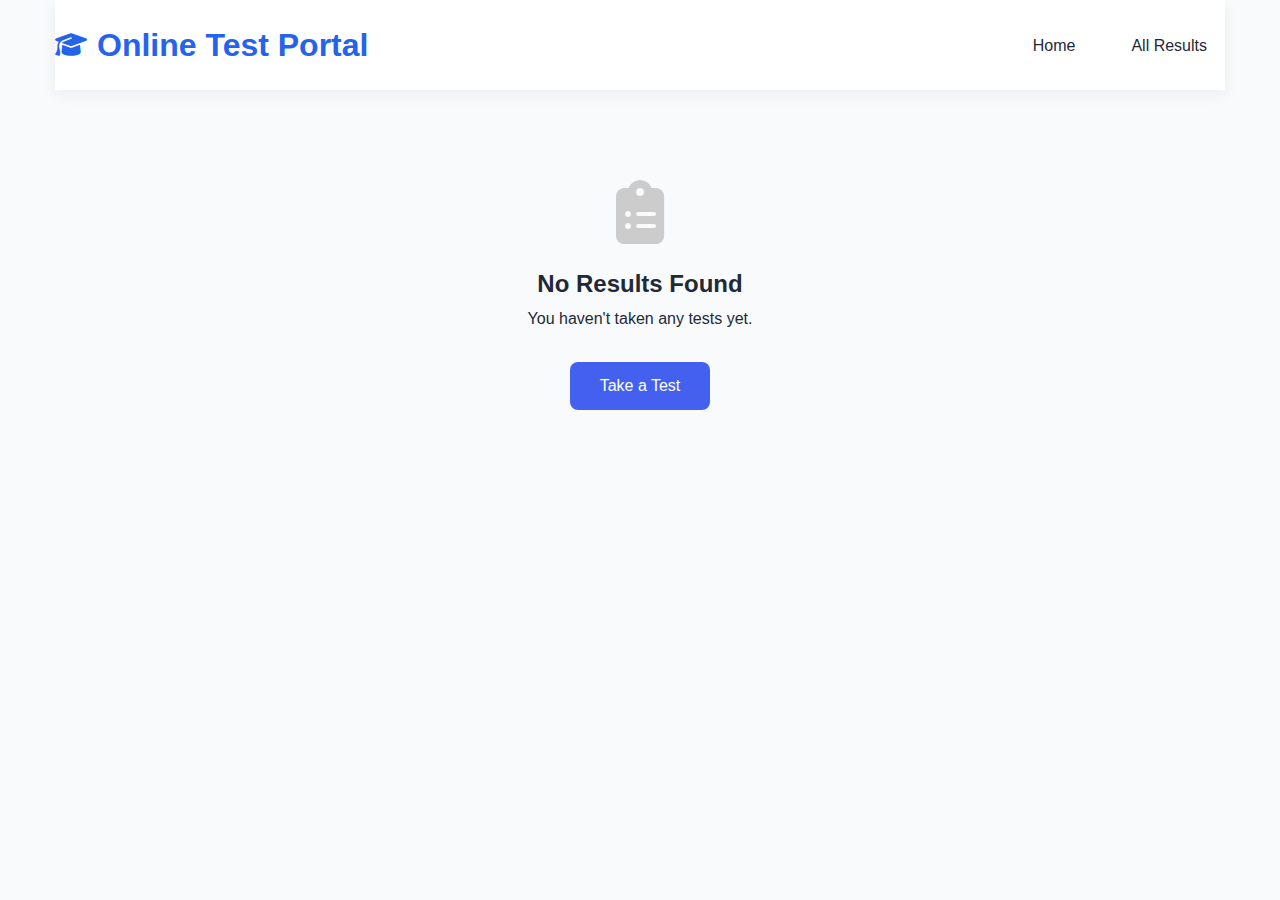
<file: results.html>
<!DOCTYPE html>
<html lang="en">

<head>
    <meta charset="UTF-8">
    <meta name="viewport" content="width=device-width, initial-scale=1.0">
    <title>Online Test | Results</title>
    <link rel="stylesheet" href="style.css">
    <link rel="stylesheet" href="https://cdnjs.cloudflare.com/ajax/libs/font-awesome/6.4.0/css/all.min.css">
    <style>
        /* Results Page Specific */
        .results-container {
            max-width: 1000px;
            margin: 0 auto;
            padding: 30px;
        }

        .results-header {
            text-align: center;
            background: linear-gradient(135deg, #4361ee, #3a0ca3);
            color: white;
            padding: 40px;
            border-radius: 15px;
            margin-bottom: 30px;
        }

        .score-circle {
            width: 150px;
            height: 150px;
            margin: 20px auto;
            position: relative;
        }

        .score-circle svg {
            width: 100%;
            height: 100%;
            transform: rotate(-90deg);
        }

        .score-circle circle {
            fill: none;
            stroke-width: 10;
            stroke-linecap: round;
        }

        .score-circle .bg {
            stroke: #eee;
        }

        .score-circle .progress {
            stroke: #4CAF50;
            stroke-dasharray: 440;
            stroke-dashoffset: 440;
            transition: stroke-dashoffset 1s ease;
        }

        .score-value {
            position: absolute;
            top: 50%;
            left: 50%;
            transform: translate(-50%, -50%);
            font-size: 36px;
            font-weight: bold;
            color: white;
        }

        .stats-grid {
            display: grid;
            grid-template-columns: repeat(4, 1fr);
            gap: 15px;
            margin: 30px 0;
        }

        .stat-box {
            padding: 20px;
            border-radius: 10px;
            text-align: center;
        }

        .stat-correct {
            background: #e8f5e9;
            border: 2px solid #4CAF50;
        }

        .stat-wrong {
            background: #ffebee;
            border: 2px solid #f44336;
        }

        .stat-unattempted {
            background: #f5f5f5;
            border: 2px solid #9e9e9e;
        }

        .stat-total {
            background: #e3f2fd;
            border: 2px solid #2196F3;
        }

        .stat-number {
            font-size: 28px;
            font-weight: bold;
            margin-bottom: 5px;
        }

        .stat-label {
            font-size: 14px;
            color: #666;
        }

        .details-box {
            background: white;
            padding: 25px;
            border-radius: 10px;
            box-shadow: 0 3px 15px rgba(0, 0, 0, 0.1);
            margin: 30px 0;
        }

        .detail-row {
            display: flex;
            justify-content: space-between;
            padding: 12px 0;
            border-bottom: 1px solid #eee;
        }

        .detail-row:last-child {
            border-bottom: none;
        }

        .detail-label {
            font-weight: 600;
            color: #333;
        }

        .detail-value {
            color: #666;
        }

        .performance-message {
            text-align: center;
            padding: 20px;
            border-radius: 10px;
            margin: 25px 0;
            font-size: 18px;
        }

        .performance-excellent {
            background: #e8f5e9;
            color: #2e7d32;
        }

        .performance-good {
            background: #fff3e0;
            color: #ef6c00;
        }

        .performance-poor {
            background: #ffebee;
            color: #c62828;
        }

        .action-buttons {
            display: flex;
            justify-content: center;
            gap: 20px;
            margin: 30px 0;
        }

        .btn-action {
            padding: 15px 30px;
            border: none;
            border-radius: 8px;
            font-size: 16px;
            font-weight: 600;
            cursor: pointer;
            transition: all 0.3s;
            display: flex;
            align-items: center;
            gap: 10px;
        }

        .btn-home {
            background: #4361ee;
            color: white;
        }

        .btn-retake {
            background: #4CAF50;
            color: white;
        }

        .btn-download {
            background: #ff9800;
            color: white;
        }

        .btn-action:hover {
            transform: translateY(-3px);
            box-shadow: 0 10px 20px rgba(0, 0, 0, 0.2);
        }

        /* NEW: Question Review Section */
        .question-review-section {
            margin: 50px 0;
        }

        .question-review-header {
            display: flex;
            justify-content: space-between;
            align-items: center;
            margin-bottom: 30px;
            padding-bottom: 15px;
            border-bottom: 2px solid #4361ee;
        }

        .question-review-header h2 {
            color: #333;
            margin: 0;
        }

        .toggle-review-btn {
            background: #4361ee;
            color: white;
            border: none;
            padding: 10px 20px;
            border-radius: 5px;
            cursor: pointer;
            display: flex;
            align-items: center;
            gap: 8px;
        }

        .questions-container {
            display: none;
            /* Hidden by default, shown when clicked */
            margin-top: 20px;
        }

        .questions-container.show {
            display: block;
        }

        .question-review-item {
            background: white;
            border-radius: 10px;
            padding: 25px;
            margin-bottom: 20px;
            box-shadow: 0 3px 15px rgba(0, 0, 0, 0.1);
            border-left: 5px solid #ddd;
        }

        .question-review-item.correct {
            border-left-color: #4CAF50;
            background: linear-gradient(to right, rgba(76, 175, 80, 0.05), white);
        }

        .question-review-item.wrong {
            border-left-color: #f44336;
            background: linear-gradient(to right, rgba(244, 67, 54, 0.05), white);
        }

        .question-review-item.unattempted {
            border-left-color: #9e9e9e;
            background: linear-gradient(to right, rgba(158, 158, 158, 0.05), white);
        }

        .question-header {
            display: flex;
            justify-content: space-between;
            align-items: flex-start;
            margin-bottom: 20px;
        }

        .question-number {
            background: #4361ee;
            color: white;
            width: 40px;
            height: 40px;
            border-radius: 50%;
            display: flex;
            align-items: center;
            justify-content: center;
            font-weight: bold;
            font-size: 18px;
        }

        .question-status {
            padding: 5px 15px;
            border-radius: 20px;
            font-size: 14px;
            font-weight: 600;
        }

        .status-correct {
            background: #e8f5e9;
            color: #2e7d32;
        }

        .status-wrong {
            background: #ffebee;
            color: #c62828;
        }

        .status-unattempted {
            background: #f5f5f5;
            color: #616161;
        }

        .question-text {
            font-size: 18px;
            font-weight: 600;
            color: #333;
            margin-bottom: 25px;
            line-height: 1.5;
        }

        .answer-details {
            display: grid;
            grid-template-columns: repeat(auto-fit, minmax(300px, 1fr));
            gap: 20px;
            margin-top: 20px;
        }

        .answer-box {
            padding: 20px;
            border-radius: 8px;
            background: #f8f9fa;
        }

        .answer-box h4 {
            margin-top: 0;
            margin-bottom: 15px;
            color: #333;
            font-size: 16px;
        }

        .user-answer {
            background: #ffebee;
            border: 1px solid #ffcdd2;
        }

        .correct-answer {
            background: #e8f5e9;
            border: 1px solid #c8e6c9;
        }

        .options-list {
            margin-top: 15px;
        }

        .option-item {
            padding: 10px;
            margin-bottom: 8px;
            border-radius: 5px;
            background: white;
            border: 2px solid #e0e0e0;
        }

        .option-item.correct {
            background: #e8f5e9;
            border-color: #4CAF50;
            font-weight: 600;
        }

        .option-item.selected {
            background: #fff3e0;
            border-color: #ff9800;
        }

        .option-label {
            display: inline-block;
            width: 25px;
            height: 25px;
            background: #e0e0e0;
            border-radius: 50%;
            text-align: center;
            line-height: 25px;
            margin-right: 10px;
            font-weight: bold;
        }

        .option-item.correct .option-label {
            background: #4CAF50;
            color: white;
        }

        .option-item.selected .option-label {
            background: #ff9800;
            color: white;
        }

        .fill-blank-answer {
            padding: 12px;
            background: white;
            border-radius: 5px;
            border: 2px solid #e0e0e0;
            font-family: monospace;
            font-size: 16px;
        }

        .true-false-answer {
            display: inline-block;
            padding: 8px 20px;
            border-radius: 5px;
            font-weight: 600;
        }

        .true-false-true {
            background: #e8f5e9;
            color: #2e7d32;
        }

        .true-false-false {
            background: #ffebee;
            color: #c62828;
        }

        .question-type {
            font-size: 14px;
            color: #666;
            margin-top: 10px;
            font-style: italic;
        }

        @media (max-width: 768px) {
            .stats-grid {
                grid-template-columns: repeat(2, 1fr);
            }

            .action-buttons {
                flex-direction: column;
            }

            .btn-action {
                width: 100%;
                justify-content: center;
            }

            .answer-details {
                grid-template-columns: 1fr;
            }

            .question-header {
                flex-direction: column;
                gap: 15px;
            }
        }

        /* QR Code Button Styling */
        .btn-qr {
            background: linear-gradient(135deg, #9c27b0, #673ab7);
            color: white;
        }

        .btn-qr:hover {
            background: linear-gradient(135deg, #7b1fa2, #512da8);
        }

        /* QR Modal Styling */
        .qr-modal {
            position: fixed;
            top: 0;
            left: 0;
            width: 100%;
            height: 100%;
            background: rgba(0, 0, 0, 0.8);
            display: flex;
            justify-content: center;
            align-items: center;
            z-index: 9999;
        }

        .qr-modal-content {
            background: white;
            padding: 30px;
            border-radius: 15px;
            text-align: center;
            max-width: 400px;
            width: 90%;
            box-shadow: 0 10px 40px rgba(0, 0, 0, 0.3);
        }

        .qr-modal-header {
            display: flex;
            justify-content: space-between;
            align-items: center;
            margin-bottom: 20px;
        }

        .qr-modal-header h2 {
            margin: 0;
            color: #333;
        }

        .qr-close-btn {
            background: none;
            border: none;
            font-size: 1.5rem;
            cursor: pointer;
            color: #666;
        }

        .qr-code-container {
            margin: 20px auto;
            padding: 20px;
            background: white;
            border: 2px dashed #4361ee;
            border-radius: 10px;
            display: inline-block;
        }

        .result-preview {
            background: #f8f9fa;
            padding: 15px;
            border-radius: 8px;
            margin: 20px 0;
            text-align: left;
            font-size: 12px;
            max-height: 150px;
            overflow-y: auto;
            font-family: monospace;
        }

        .qr-modal-buttons {
            display: flex;
            gap: 10px;
            margin-top: 20px;
        }

        .qr-modal-btn {
            flex: 1;
            padding: 12px;
            border: none;
            border-radius: 8px;
            cursor: pointer;
            font-weight: 600;
        }

        .qr-modal-btn-close {
            background: #666;
            color: white;
        }

        .qr-modal-btn-download {
            background: #4361ee;
            color: white;
            display: flex;
            align-items: center;
            justify-content: center;
            gap: 8px;
        }
    </style>
</head>

<body>
    <div class="container">
        <header>
            <nav class="navbar">
                <div class="logo">
                    <i class="fas fa-graduation-cap"></i>
                    <h1>Online Test Portal</h1>
                </div>
                <ul class="nav-links">
                    <li><a href="index.html">Home</a></li>
                    <li><a href="#" onclick="showAllResults()">All Results</a></li>
                </ul>
            </nav>
        </header>

        <main class="results-container" id="results-container">
            <!-- Results will be loaded here -->
        </main>
    </div>

    <script>
        document.addEventListener('DOMContentLoaded', function () {
            const container = document.getElementById('results-container');

            // Get latest result
            const results = JSON.parse(localStorage.getItem('testResults')) || [];

            if (results.length === 0) {
                container.innerHTML = `
                    <div style="text-align: center; padding: 60px 20px;">
                        <i class="fas fa-clipboard-list" style="font-size: 4rem; color: #ccc; margin-bottom: 20px;"></i>
                        <h2>No Results Found</h2>
                        <p>You haven't taken any tests yet.</p>
                        <button onclick="window.location.href='index.html'" style="margin-top: 30px; padding: 15px 30px; background: #4361ee; color: white; border: none; border-radius: 8px; font-size: 16px; cursor: pointer;">
                            Take a Test
                        </button>
                    </div>
                `;
                return;
            }

            const result = results[results.length - 1];

            // Performance message
            let performanceClass = '';
            let message = '';
            let icon = '';

            if (result.score >= 80) {
                performanceClass = 'performance-excellent';
                message = 'Excellent! Outstanding performance!';
                icon = 'trophy';
            } else if (result.score >= 60) {
                performanceClass = 'performance-good';
                message = 'Good job! Well done!';
                icon = 'award';
            } else {
                performanceClass = 'performance-poor';
                message = 'Keep practicing! You can do better!';
                icon = 'lightbulb';
            }

            // Create HTML
            const html = `
                <div class="results-header">
                    <h1>Test Results</h1>
                    <p>${result.testTitle || 'Test Completed'}</p>
                    
                    <div class="score-circle">
                        <svg>
                            <circle class="bg" cx="75" cy="75" r="70"></circle>
                            <circle class="progress" cx="75" cy="75" r="70"></circle>
                        </svg>
                        <div class="score-value" id="score-value">${result.score}%</div>
                    </div>
                </div>
                
                <div class="performance-message ${performanceClass}">
                    <i class="fas fa-${icon}"></i>
                    ${message}
                </div>
                
                <div class="stats-grid">
                    <div class="stat-box stat-correct">
                        <div class="stat-number">${result.correct}</div>
                        <div class="stat-label">Correct</div>
                    </div>
                    <div class="stat-box stat-wrong">
                        <div class="stat-number">${result.wrong}</div>
                        <div class="stat-label">Wrong</div>
                    </div>
                    <div class="stat-box stat-unattempted">
                        <div class="stat-number">${result.unattempted}</div>
                        <div class="stat-label">Unattempted</div>
                    </div>
                    <div class="stat-box stat-total">
                        <div class="stat-number">${result.total}</div>
                        <div class="stat-label">Total</div>
                    </div>
                </div>
                
                <div class="details-box">
                    <h3 style="margin-bottom: 20px; color: #333;">Test Details</h3>
                    <div class="detail-row">
                        <span class="detail-label">Student Name:</span>
                        <span class="detail-value">${result.name}</span>
                    </div>
                    <div class="detail-row">
                        <span class="detail-label">Course:</span>
                        <span class="detail-value">${result.course}</span>
                    </div>
                    <div class="detail-row">
                        <span class="detail-label">Batch:</span>
                        <span class="detail-value">${result.batch}</span>
                    </div>
                    <div class="detail-row">
                        <span class="detail-label">Test Date:</span>
                        <span class="detail-value">${new Date(result.date).toLocaleDateString()}</span>
                    </div>
                    <div class="detail-row">
                        <span class="detail-label">Test Time:</span>
                        <span class="detail-value">${new Date(result.date).toLocaleTimeString()}</span>
                    </div>
                </div>
                
                <div class="action-buttons">
                    <button class="btn-action btn-home" onclick="window.location.href='index.html'">
                        <i class="fas fa-home"></i> Home
                    </button>
                    <button class="btn-action btn-retake" onclick="window.location.href='index.html'">
                        <i class="fas fa-redo"></i> Take Another Test
                    </button>
                    <button class="btn-action btn-qr" onclick="showQRModal()">
                        <i class="fas fa-qrcode"></i> Share Result
                    </button>
                    <button class="btn-action btn-download" onclick="downloadResults()">
                        <i class="fas fa-download"></i> Download Results
                    </button>
                </div>
                
                <!-- NEW: Question Review Section -->
                ${result.questions ? `
                <div class="question-review-section">
                    <div class="question-review-header">
                        <h2><i class="fas fa-list-check"></i> Question Review</h2>
                        <button class="toggle-review-btn" id="toggle-review-btn">
                            <i class="fas fa-eye"></i> Show Question Review
                        </button>
                    </div>
                    
                    <div class="questions-container" id="questions-container">
                        ${generateQuestionReviewHTML(result.questions)}
                    </div>
                </div>
                ` : ''}
            `;

            container.innerHTML = html;

            // Animate score circle
            setTimeout(() => {
                const progress = document.querySelector('.progress');
                const offset = 440 - (440 * result.score) / 100;
                progress.style.strokeDashoffset = offset;
            }, 500);

            // Add toggle functionality for question review
            const toggleBtn = document.getElementById('toggle-review-btn');
            const questionsContainer = document.getElementById('questions-container');

            if (toggleBtn && questionsContainer) {
                toggleBtn.addEventListener('click', function () {
                    questionsContainer.classList.toggle('show');
                    if (questionsContainer.classList.contains('show')) {
                        this.innerHTML = '<i class="fas fa-eye-slash"></i> Hide Question Review';
                    } else {
                        this.innerHTML = '<i class="fas fa-eye"></i> Show Question Review';
                    }
                });
            }
        });

        // Generate HTML for question review
        function generateQuestionReviewHTML(questions) {
            let html = '';

            questions.forEach((q, index) => {
                const statusClass = q.status === 'correct' ? 'correct' :
                    q.status === 'wrong' ? 'wrong' : 'unattempted';
                const statusText = q.status === 'correct' ? 'Correct' :
                    q.status === 'wrong' ? 'Wrong' : 'Not Attempted';
                const statusClassSmall = q.status === 'correct' ? 'status-correct' :
                    q.status === 'wrong' ? 'status-wrong' : 'status-unattempted';

                html += `
                    <div class="question-review-item ${statusClass}">
                        <div class="question-header">
                            <div class="question-number">${index + 1}</div>
                            <div class="question-status ${statusClassSmall}">${statusText}</div>
                        </div>
                        
                        <div class="question-text">${q.question}</div>
                        
                        <div class="question-type">
                            Type: ${getQuestionTypeLabel(q.type)}
                        </div>
                        
                        ${generateAnswerDetailsHTML(q)}
                    </div>
                `;
            });

            return html;
        }

        // Generate answer details HTML based on question type
        function generateAnswerDetailsHTML(q) {
            let html = '<div class="answer-details">';

            // User Answer
            html += `
                <div class="answer-box user-answer">
                    <h4><i class="fas fa-user-check"></i> Your Answer</h4>
                    ${formatUserAnswer(q)}
                </div>
            `;

            // Correct Answer (only show if wrong or unattempted)
            if (q.status !== 'correct') {
                html += `
                    <div class="answer-box correct-answer">
                        <h4><i class="fas fa-check-circle"></i> Correct Answer</h4>
                        ${formatCorrectAnswer(q)}
                    </div>
                `;
            }

            html += '</div>';
            return html;
        }

        // Format user answer based on question type
        function formatUserAnswer(q) {
            if (q.userAnswer === null || q.userAnswer === '') {
                return '<div style="color: #666; font-style: italic;">Not attempted</div>';
            }

            if (q.type === 'mcq') {
                let optionsHtml = '<div class="options-list">';
                q.options.forEach((option, index) => {
                    const isSelected = option === q.userAnswer;
                    const isCorrect = option === q.correctAnswer;
                    let optionClass = 'option-item';

                    if (isCorrect) optionClass += ' correct';
                    if (isSelected) optionClass += ' selected';

                    optionsHtml += `
                        <div class="${optionClass}">
                            <span class="option-label">${String.fromCharCode(65 + index)}</span>
                            ${option}
                            ${isSelected ? ' <span style="color: #ff9800;">(Your Choice)</span>' : ''}
                            ${isCorrect ? ' <span style="color: #4CAF50;">(Correct)</span>' : ''}
                        </div>
                    `;
                });
                optionsHtml += '</div>';
                return optionsHtml;

            } else if (q.type === 'truefalse') {
                const answerClass = q.userAnswer ? 'true-false-true' : 'true-false-false';
                const answerText = q.userAnswer ? 'True' : 'False';
                return `<div class="true-false-answer ${answerClass}">${answerText}</div>`;

            } else if (q.type === 'fillblank') {
                return `<div class="fill-blank-answer">${q.userAnswer || 'Not answered'}</div>`;
            }

            return `<div>${q.userAnswer}</div>`;
        }

        // Format correct answer based on question type
        function formatCorrectAnswer(q) {
            if (q.type === 'mcq') {
                let optionsHtml = '<div class="options-list">';
                q.options.forEach((option, index) => {
                    const isCorrect = option === q.correctAnswer;
                    const optionClass = isCorrect ? 'option-item correct' : 'option-item';

                    optionsHtml += `
                        <div class="${optionClass}">
                            <span class="option-label">${String.fromCharCode(65 + index)}</span>
                            ${option}
                            ${isCorrect ? ' <span style="color: #4CAF50;">(Correct Answer)</span>' : ''}
                        </div>
                    `;
                });
                optionsHtml += '</div>';
                return optionsHtml;

            } else if (q.type === 'truefalse') {
                const answerClass = q.correctAnswer ? 'true-false-true' : 'true-false-false';
                const answerText = q.correctAnswer ? 'True' : 'False';
                return `<div class="true-false-answer ${answerClass}">${answerText}</div>`;

            } else if (q.type === 'fillblank') {
                return `<div class="fill-blank-answer">${q.correctAnswer}</div>`;
            }

            return `<div>${q.correctAnswer}</div>`;
        }

        // Get question type label
        function getQuestionTypeLabel(type) {
            const labels = {
                'mcq': 'Multiple Choice (MCQ)',
                'truefalse': 'True/False',
                'fillblank': 'Fill in the Blank'
            };
            return labels[type] || type;
        }

        function showAllResults() {
            alert('All results would be shown here in a modal or separate page.');
        }

        function downloadResults() {
            const results = JSON.parse(localStorage.getItem('testResults')) || [];
            const result = results[results.length - 1];

            if (!result) {
                alert('No results to download!');
                return;
            }

            // Create detailed content with questions
            let content = `
Online Test Portal - Detailed Test Result
=========================================

STUDENT INFORMATION
===================
Name: ${result.name}
Course: ${result.course}
Batch: ${result.batch}
Test Date: ${new Date(result.date).toLocaleDateString()}
Test Time: ${new Date(result.date).toLocaleTimeString()}
Test Title: ${result.testTitle || 'N/A'}

PERFORMANCE SUMMARY
===================
Score: ${result.score}%
Correct Answers: ${result.correct}
Wrong Answers: ${result.wrong}
Unattempted: ${result.unattempted}
Total Questions: ${result.total}

STATUS: ${result.score >= 60 ? 'PASS' : 'FAIL'}

`;

            // Add question details if available
            if (result.questions && result.questions.length > 0) {
                content += `\nQUESTION-WISE ANALYSIS\n======================\n\n`;

                result.questions.forEach((q, index) => {
                    content += `Q${index + 1}: ${q.question}\n`;
                    content += `Type: ${getQuestionTypeLabel(q.type)}\n`;
                    content += `Your Answer: ${q.userAnswer || 'Not attempted'}\n`;
                    content += `Correct Answer: ${q.correctAnswer}\n`;
                    content += `Status: ${q.status === 'correct' ? '✓ CORRECT' : q.status === 'wrong' ? '✗ WRONG' : '○ UNATTEMPTED'}\n`;
                    content += `----------------------------------------\n\n`;
                });
            }

            content += `\nGenerated on: ${new Date().toLocaleString()}\n© Online Test Portal 2025 | All Rights Reserved\n | DESIGNED BY MD ARSHAD ALI\n`;

            const blob = new Blob([content], { type: 'text/plain' });
            const url = URL.createObjectURL(blob);
            const a = document.createElement('a');
            a.href = url;
            a.download = `Detailed_Result_${result.name}_${new Date().toISOString().split('T')[0]}.txt`;
            document.body.appendChild(a);
            a.click();
            document.body.removeChild(a);
            URL.revokeObjectURL(url);

            alert('Detailed results downloaded successfully!');
        }








        // ==================== SIMPLE QR CODE (NO LIBRARY NEEDED) ====================


        function showQRModal() {
            const results = JSON.parse(localStorage.getItem('testResults')) || [];
            const result = results[results.length - 1];

            if (!result) {
                alert('No results found!');
                return;
            }

            // Simple QR text WITHOUT questions
            const qrText = `📊 TEST RESULT

👤 STUDENT
Name: ${result.name}
Course: ${result.course}
Batch: ${result.batch}
Date: ${new Date(result.date).toLocaleDateString()}
Time: ${new Date(result.date).toLocaleTimeString()}

📈 PERFORMANCE
Score: ${result.score}%
Correct: ${result.correct}/${result.total}
Wrong: ${result.wrong}
Skipped: ${result.unattempted}
Status: ${result.score >= 60 ? 'PASS ✅' : 'FAIL ❌'}

${result.questions ? `📋 Total Questions: ${result.questions.length}` : ''}

⏳ Generated: ${new Date().toLocaleString()}
© Online Test Portal`;

            // Create modal
            const modalHTML = `
        <div id="qrModal" style="
            position: fixed;
            top: 0; left: 0;
            width: 100%; height: 100%;
            background: linear-gradient(135deg, #667eea 0%, #764ba2 100%);
            display: flex;
            justify-content: center;
            align-items: center;
            z-index: 9999;
        ">
            <div style="
                background: white;
                padding: 30px;
                border-radius: 20px;
                width: 90%;
                max-width: 400px;
                text-align: center;
                box-shadow: 0 25px 50px rgba(0,0,0,0.4);
            ">
                <div style="
                    background: linear-gradient(135deg, #9c27b0, #7b1fa2);
                    color: white;
                    padding: 20px;
                    border-radius: 15px;
                    margin: -30px -30px 30px -30px;
                ">
                    <h2 style="margin: 0; font-size: 1.5rem;">
                        <i class="fas fa-qrcode"></i> 
                        Result QR
                    </h2>
                    <p style="margin: 10px 0 0 0; opacity: 0.9; font-size: 14px;">
                        Scan to view result summary
                    </p>
                </div>
                
                <!-- QR Code -->
                <div style="margin-bottom: 25px;">
                    <img src="https://api.qrserver.com/v1/create-qr-code/?size=200x200&data=${encodeURIComponent(qrText)}&color=000000&bgcolor=ffffff&margin=10" 
                         alt="QR Code"
                         style="width: 200px; height: 200px; border: 3px solid #9c27b0; border-radius: 10px;">
                </div>
                
                <!-- Info Box -->
                <div style="background: #f3e5f5; padding: 15px; border-radius: 10px; margin-bottom: 20px; text-align: left;">
                    <div style="color: #7b1fa2; font-size: 14px; margin-bottom: 10px;">
                        <i class="fas fa-check-circle"></i> <strong>QR Contains:</strong>
                    </div>
                    <div style="font-size: 13px; color: #333;">
                        • Student details<br>
                        • Performance summary<br>
                        • Score & status<br>
                        • Date & time
                    </div>
                </div>
                
                <!-- Stats -->
                <div style="
                    display: grid;
                    grid-template-columns: repeat(3, 1fr);
                    gap: 10px;
                    margin-bottom: 25px;
                ">
                    <div style="text-align: center; background: #E8F5E9; padding: 12px; border-radius: 8px; border: 2px solid #4CAF50;">
                        <div style="font-size: 22px; font-weight: bold; color: #2E7D32;">${result.score}%</div>
                        <div style="color: #388E3C; font-size: 11px;">SCORE</div>
                    </div>
                    <div style="text-align: center; background: #E8F5E9; padding: 12px; border-radius: 8px; border: 2px solid #4CAF50;">
                        <div style="font-size: 22px; font-weight: bold; color: #2E7D32;">${result.correct}</div>
                        <div style="color: #388E3C; font-size: 11px;">CORRECT</div>
                    </div>
                    <div style="text-align: center; background: ${result.score >= 60 ? '#E8F5E9' : '#FFEBEE'}; padding: 12px; border-radius: 8px; border: 2px solid ${result.score >= 60 ? '#4CAF50' : '#F44336'};">
                        <div style="font-size: 20px; font-weight: bold; color: ${result.score >= 60 ? '#2E7D32' : '#C62828'};">${result.score >= 60 ? 'PASS' : 'FAIL'}</div>
                        <div style="color: ${result.score >= 60 ? '#388E3C' : '#D32F2F'}; font-size: 11px;">STATUS</div>
                    </div>
                </div>
                
                <!-- Student Info -->
                <div style="background: #e3f2fd; padding: 15px; border-radius: 10px; margin-bottom: 20px; text-align: left;">
                    <div style="display: flex; align-items: center; gap: 12px; margin-bottom: 10px;">
                        <div style="width: 40px; height: 40px; background: #2196F3; border-radius: 50%; display: flex; align-items: center; justify-content: center; color: white;">
                            <i class="fas fa-user-graduate"></i>
                        </div>
                        <div>
                            <div style="font-weight: bold; color: #333;">${result.name}</div>
                            <div style="color: #666; font-size: 13px;">${result.course} • ${result.batch}</div>
                        </div>
                    </div>
                    <div style="color: #666; font-size: 12px; display: flex; justify-content: space-between;">
                        <span><i class="fas fa-calendar"></i> ${new Date(result.date).toLocaleDateString()}</span>
                        <span><i class="fas fa-file-alt"></i> ${result.questions ? result.questions.length : 0} Qs</span>
                    </div>
                </div>
                
                <!-- Note -->
                <div style="background: #fff3e0; padding: 12px; border-radius: 8px; margin-bottom: 20px; font-size: 12px; color: #e65100;">
                    <i class="fas fa-info-circle"></i> 
                    For detailed question analysis, use "Download Results" button.
                </div>
                
                <!-- Buttons -->
                <div style="display: flex; gap: 10px;">
                    <button onclick="viewQRPreview()" style="
                        flex: 1;
                        padding: 14px;
                        background: #ff9800;
                        color: white;
                        border: none;
                        border-radius: 10px;
                        cursor: pointer;
                        font-weight: 600;
                        display: flex;
                        align-items: center;
                        justify-content: center;
                        gap: 8px;
                    ">
                        <i class="fas fa-eye"></i> Preview
                    </button>
                    <button onclick="closeQRModal()" style="
                        flex: 1;
                        padding: 14px;
                        background: #666;
                        color: white;
                        border: none;
                        border-radius: 10px;
                        cursor: pointer;
                        font-weight: 600;
                    ">
                        <i class="fas fa-times"></i> Close
                    </button>
                </div>
            </div>
        </div>
    `;

            // Add modal to page
            document.body.insertAdjacentHTML('beforeend', modalHTML);
        }

        // Preview QR content
        function viewQRPreview() {
            const results = JSON.parse(localStorage.getItem('testResults')) || [];
            const result = results[results.length - 1];

            if (!result) return;

            const previewText = `📊 TEST RESULT

👤 STUDENT
Name: ${result.name}
Course: ${result.course}
Batch: ${result.batch}
Date: ${new Date(result.date).toLocaleDateString()}
Time: ${new Date(result.date).toLocaleTimeString()}

📈 PERFORMANCE
Score: ${result.score}%
Correct: ${result.correct}/${result.total}
Wrong: ${result.wrong}
Skipped: ${result.unattempted}
Status: ${result.score >= 60 ? 'PASS ✅' : 'FAIL ❌'}

${result.questions ? `📋 Total Questions: ${result.questions.length}` : ''}

⏳ Generated: ${new Date().toLocaleString()}
© Online Test Portal 2025 | All Rights Reserved | DESIGNED BY MD ARSHAD ALI`;

            alert(`QR will show:\n\n${previewText}`);
        }

        function closeQRModal() {
            const modal = document.getElementById('qrModal');
            if (modal) modal.remove();
        }


    </script>
</body>

</html>
</file>
<file: style.css>
html, body {
    width: 100%;
    overflow-x: hidden;
}

img {
    max-width: 100%;
    height: auto;
    display: block;
}

* {
    word-wrap: break-word;
}
/* ===============================
   RESET & BASE
================================ */
* {
    margin: 0;
    padding: 0;
    box-sizing: border-box;
    font-family: 'Poppins', sans-serif;
}

:root {
    --primary: #2563eb;
    --secondary: #1e3a8a;
    --accent: #22c55e;
    --bg-light: #f8fafc;
    --card-bg: #ffffff;
    --text-dark: #1f2937;
    --text-light: #6b7280;
    --radius: 14px;
    --shadow: 0 10px 25px rgba(0,0,0,0.08);
}

body {
    background: var(--bg-light);
    color: var(--text-dark);
    line-height: 1.7;
}

.container {
    max-width: 1200px;
    margin: 0 auto;
    padding: 0 15px;
    width: 100%;
}


/* ===============================
   HEADER / NAVBAR
================================ */
header {
    background: #fff;
    position: sticky;
    top: 0;
    z-index: 999;
    box-shadow: 0 4px 15px rgba(0,0,0,0.06);
}

.navbar {
    display: flex;
    justify-content: space-between;
    align-items: center;
    padding: 18px 0;
    flex-wrap: wrap;
}

.logo {
    display: flex;
    align-items: center;
    gap: 10px;
    color: var(--primary);
}

.logo i {
    font-size: 1.6rem;
}

.logo h2 {
    font-size: 1.4rem;
}

.nav-links {
    display: flex;
    list-style: none;
    gap: 20px;
}

.nav-links a {
    text-decoration: none;
    color: var(--text-dark);
    font-weight: 500;
    padding: 8px 18px;
    border-radius: 30px;
    transition: 0.3s;
}

.nav-links a:hover,
.nav-links a.active {
    background: var(--primary);
    color: #fff;
}

/* ===============================
   HERO SECTION
================================ */
.hero {
    display: flex;
    flex-wrap: wrap;
    gap: 30px;
    margin: 40px 0;
    padding: 30px;
    background: linear-gradient(135deg, #f5f7ff, #e3e7ff);
    border-radius: var(--border-radius);
}

.hero h2 {
    font-size: clamp(1.6rem, 4vw, 2.5rem);
    color: var(--secondary);
    margin-bottom: 15px;
}

.hero p {
    color: var(--text-light);
    max-width: 520px;
}

.hero-image {
    border-radius: var(--radius);
    overflow: hidden;
    box-shadow: var(--shadow);
}

.hero-image img {
    width: 100%;
    height: auto;
    object-fit: cover;
}


.hero-content,
.hero-image {
    flex: 1 1 300px;
}
/* Stats */
.stats {
    display: grid;
    grid-template-columns: repeat(auto-fit, minmax(140px, 1fr));
    gap: 15px;
    margin-top: 30px;
}


.stat {
    background: var(--card-bg);
    padding: 22px;
    border-radius: var(--radius);
    text-align: center;
    box-shadow: var(--shadow);
}

.stat i {
    font-size: 2rem;
    color: var(--primary);
}

.stat h3 {
    font-size: 1.4rem;
}


/* ===============================
   TEST INFO
================================ */
.test-info {
    margin: 80px 0;
}

.test-info h2,
.features h2,
.registration h2 {
    text-align: center;
    color: var(--secondary);
    margin-bottom: 40px;
}

.instructions {
    display: grid;
    grid-template-columns: repeat(auto-fit, minmax(240px, 1fr));
    gap: 25px;
}

.instruction {
    background: var(--card-bg);
    padding: 30px;
    border-radius: var(--radius);
    box-shadow: var(--shadow);
    text-align: center;
    transition: 0.3s;
}

.instruction:hover {
    transform: translateY(-6px);
}

.instruction i {
    font-size: 2.6rem;
    color: var(--primary);
    margin-bottom: 15px;
}

/* ===============================
   REGISTRATION FORM
================================ */
.registration {
    background: var(--card-bg);
    padding: 50px;
    border-radius: var(--radius);
    box-shadow: var(--shadow);
    margin: 80px 0;
}

.registration p {
    text-align: center;
    color: var(--text-light);
    margin-bottom: 30px;
}

#registration-form {
    display: grid;
    grid-template-columns: repeat(auto-fit, minmax(240px, 1fr));
    gap: 16px;
    width: 100%;
}


.form-group label {
    font-weight: 500;
    margin-bottom: 6px;
}

.form-group input,
.form-group select {
    padding: 14px;
    border-radius: 10px;
    border: 1.8px solid #e5e7eb;
    font-size: 0.95rem;
        width: 100%;

}

.form-group input:focus,
.form-group select:focus {
    outline: none;
    border-color: var(--primary);
}

/* Terms */
.terms {
    grid-column: 1 / -1;
    display: flex;
    gap: 10px;
    align-items: center;
    font-size: 0.9rem;
    color: var(--text-light);
}

/* Button */
.btn-start-test {
    grid-column: 1 / -1;
    padding: 16px;
    border-radius: 12px;
    border: none;
    cursor: pointer;
    font-size: 1.1rem;
    font-weight: 600;
    color: #fff;
    background: linear-gradient(135deg, var(--primary), var(--secondary));
    transition: 0.3s;
}

.btn-start-test:hover {
    transform: translateY(-4px);
    box-shadow: 0 12px 25px rgba(37,99,235,0.35);
}

/* ===============================
   FEATURES
================================ */
.features {
    margin: 80px 0;
}

.feature-list {
    display: grid;
    grid-template-columns: repeat(auto-fit, minmax(240px, 1fr));
    gap: 25px;
}

.feature {
    background: var(--card-bg);
    padding: 30px;
    border-radius: var(--radius);
    box-shadow: var(--shadow);
    text-align: center;
    transition: 0.3s;
}

.feature:hover {
    transform: translateY(-6px);
}

.feature i {
    font-size: 2.6rem;
    color: var(--primary);
    margin-bottom: 15px;
}

/* ===============================
   FOOTER
================================ */
footer {
    margin-top: 80px;
    padding: 40px 0;
    border-top: 1px solid #e5e7eb;
    text-align: center;
    color: var(--text-light);
}

footer i {
    color: #ef4444;
}

/* ===============================
   RESPONSIVE
================================ */
@media (max-width: 900px) {
    .stats {
        grid-template-columns: repeat(2, 1fr);
    }
}

@media (max-width: 480px) {
    .stats {
        grid-template-columns: 1fr;
    }
}



@media (max-width: 768px) {
    .navbar {
        flex-direction: column;
        align-items: center;
        gap: 10px;
    }

    .nav-links {
        flex-wrap: wrap;
        justify-content: center;
    }

     .theme-btn {
        margin: 10px 0 0;
    }
}

@media (max-width: 480px) {
       section {
        padding-left: 0;
        padding-right: 0;
    }

    h2 {
        font-size: 1.4rem;
    }

    p {
        font-size: 0.95rem;
    }
}



select {
    white-space: nowrap;
    text-overflow: ellipsis;
}



/* ===============================
   DARK MODE TOGGLE BUTTON
================================ */
.theme-btn {
    background: none;
    border: 2px solid var(--primary);
    border-radius: 50%;
    width: 42px;
    height: 42px;
    font-size: 1.1rem;
    cursor: pointer;
    color: var(--primary);
    display: flex;
    align-items: center;
    justify-content: center;
    transition: 0.3s;
    margin-left: 10px;
}

.theme-btn:hover {
    background: var(--primary);
    color: #fff;
}

/* ===============================
   DARK MODE (MANUAL)
================================ */
body.dark-mode {
    --bg-light: #0f172a;
    --card-bg: #1e293b;
    --text-dark: #e5e7eb;
    --text-light: #94a3b8;
    --primary: #60a5fa;
    --secondary: #93c5fd;
    --shadow: 0 10px 30px rgba(0,0,0,0.6);
}

body.dark-mode header {
    background: #020617;
}

body.dark-mode .hero {
    background: linear-gradient(135deg, #020617, #020617);
}

body.dark-mode .stat,
body.dark-mode .instruction,
body.dark-mode .feature,
body.dark-mode .registration {
    background: var(--card-bg);
}

body.dark-mode .form-group input,
body.dark-mode .form-group select {
    background: #020617;
    color: var(--text-dark);
    border-color: #334155;
}

body.dark-mode footer {
    border-top-color: #334155;
}
</file>
